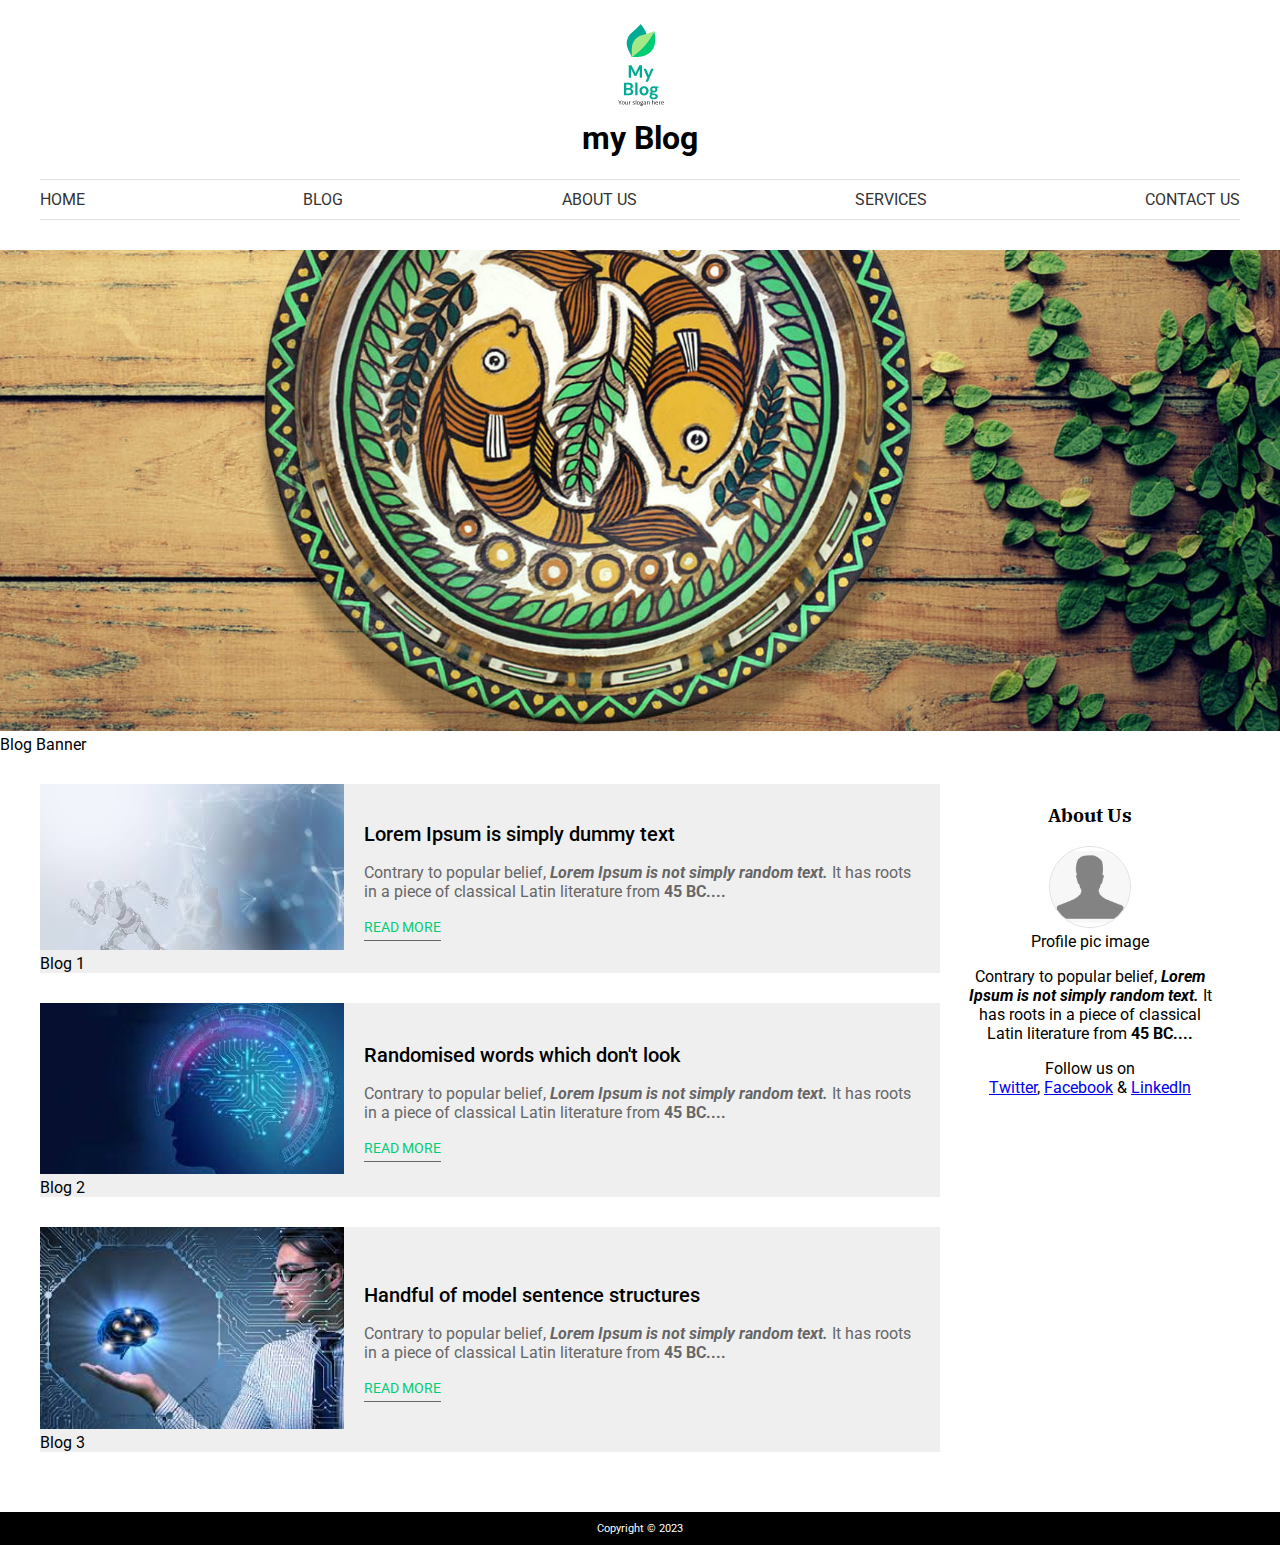
<file: index.html>
<!doctype html>

<html lang="en">
<head>
  <meta charset="utf-8">
  <meta name="viewport" content="width=device-width, initial-scale=1">

  <title>My Blog</title>
  <meta name="description" content="My Blog">
  <meta name="author" content="Blog">
  <link rel="icon" href="/favicon.ico">
  <link rel="stylesheet" href="css/styles.css?v=1.0">

</head>

<body>
  <header>
    <div class="grid-container">
        <div class="item-logo">
            <h1><img src="images/logo.png" alt="Logo"><figcaption>my Blog</figcaption></h1>
        </div>
        <nav class="nav-menu">
            <ul>
                <li><a href="index.html">Home</a></li>
                <li><a href="blog-detailed.html">Blog</a></li>
                <li><a href="blog-detailed.html">About Us</a></li>
                <li><a href="blog-detailed.html">Services</a></li>
                <li><a href="blog-detailed.html">Contact Us</a></li>
            </ul>
        </nav>
    </div>
  </header>
  <section class="banner">
    <img src="images/blog_banner.jpg" alt="dummy banner" />
    <figcaption>Blog Banner</figcaption>
  </section>
  <section class="main-content">
    <div class="grid-container">
        <div class="item-main">
            <div class="post-item">
                <div>
                    <img class="image-post" src="images/blog-post-1.jpg" alt="post" />
                    <figcaption>Blog 1</figcaption>
                </div>
                <div class="post-content">
                    <h2>Lorem Ipsum is simply dummy text</h2>
                    <p>Contrary to popular belief, <b><em>Lorem Ipsum is not simply random text.</em></b> It has roots in a piece of classical Latin literature from <b>45 BC....</b></p>
                    <a href="blog-detailed.html">Read More</a>
                </div>
            </div>

            <div class="post-item">
                <div>
                    <img class="image-post" src="images/blog-post-2.jpg" alt="post" />
                    <figcaption>Blog 2</figcaption>
                </div>
                <div class="post-content">
                    <h2>Randomised words which don't look</h2>
                    <p>Contrary to popular belief, <b><em>Lorem Ipsum is not simply random text.</em></b> It has roots in a piece of classical Latin literature from <b>45 BC....</b></p>
                    <a href="blog-detailed.html">Read More</a>
                </div>
            </div>

            <div class="post-item">
                <div>
                    <img class="image-post" src="images/blog-post-3.jpg" alt="post" />
                    <figcaption>Blog 3</figcaption>
                </div>
                <div class="post-content">
                    <h2>Handful of model sentence structures</h2>
                    <p>Contrary to popular belief, <b><em>Lorem Ipsum is not simply random text.</em></b> It has roots in a piece of classical Latin literature from <b>45 BC....</b></p>
                    <a href="blog-detailed.html">Read More</a>
                </div>
            </div>
        </div>
        <div class="post-side">
            <h3>About Us</h3>
            <img class="profile-pic" src="images/prfile-pic.png" alt="profile" />
            <figcaption>Profile pic image</figcaption>
            <p>Contrary to popular belief, <b><em>Lorem Ipsum is not simply random text.</em></b> It has roots in a piece of classical Latin literature from <b>45 BC....</b></p>
        
            Follow us on <br/>
            <a href="https://twitter.com/">Twitter</a>, <a href="https://www.facebook.com/">Facebook</a> & <a href="https://www.linkedin.com/">LinkedIn</a>
        </div>
    </div>
  </section>
  <footer class="footer-sec">
    Copyright &copy; 2023
  </footer>
</body>
</html>
</file>
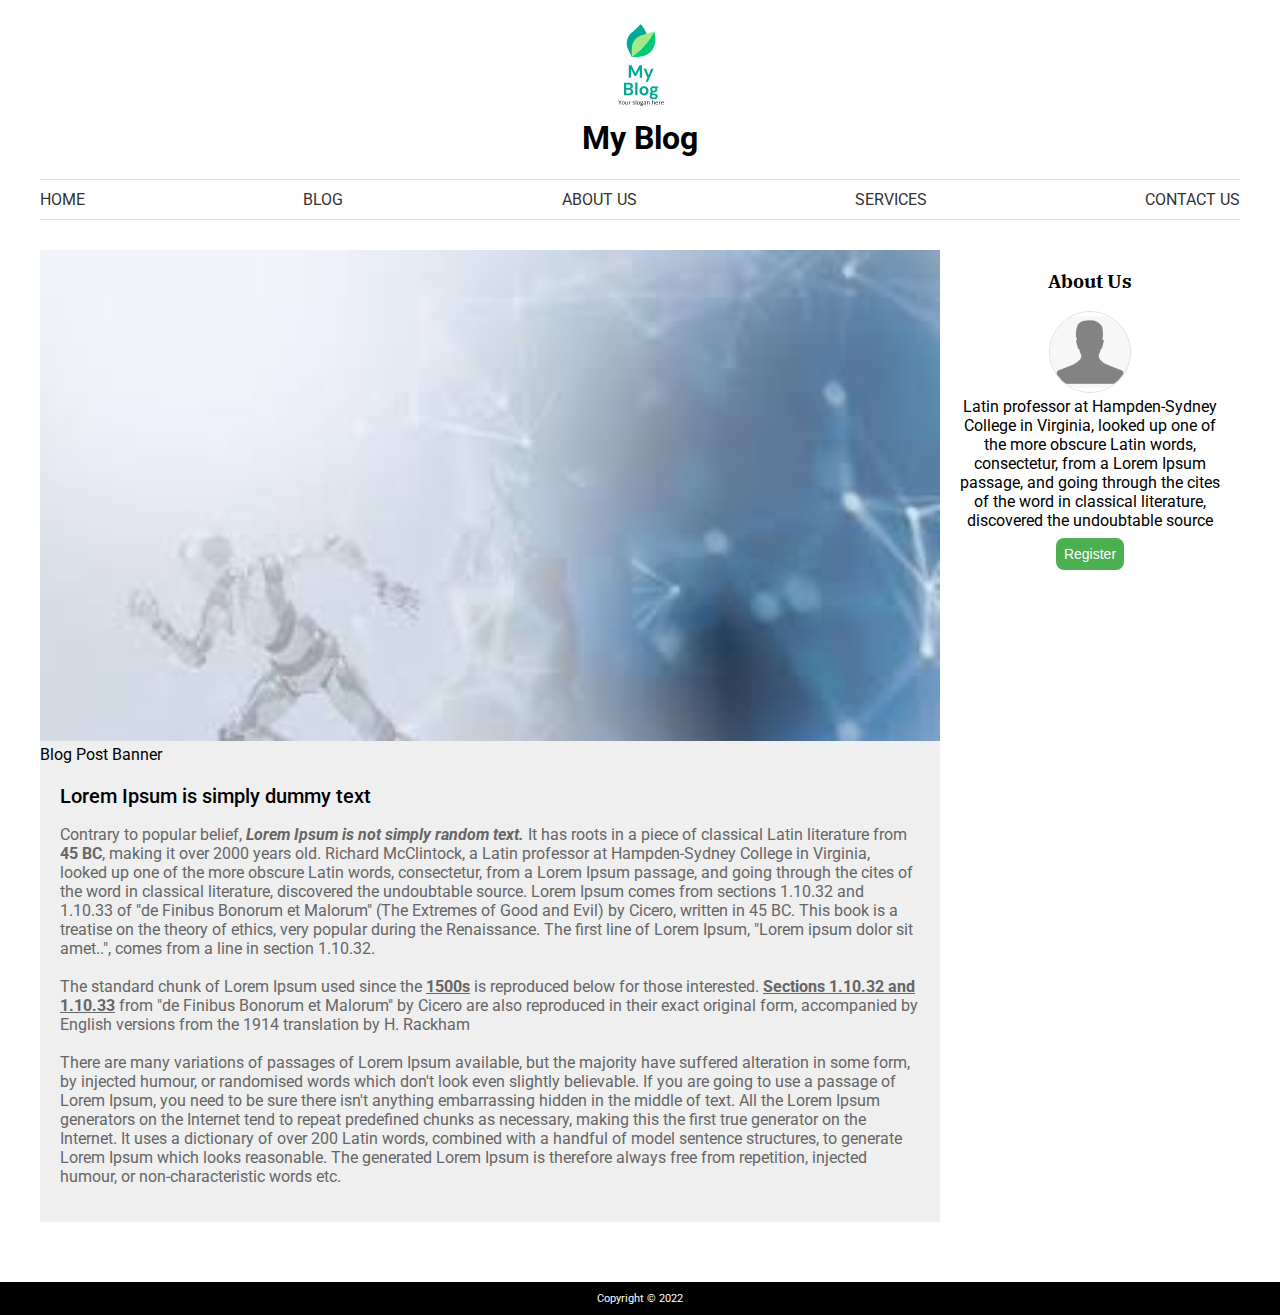
<file: blog-detailed.html>
<!doctype html>

<html lang="en">
<head>
  <meta charset="utf-8">
  <meta name="viewport" content="width=device-width, initial-scale=1">

  <title>My Blog</title>
  <meta name="description" content="My Blog">
  <meta name="author" content="Blog">
  <link rel="icon" href="/favicon.ico">
  <link rel="stylesheet" href="css/styles.css?v=1.0">

</head>

<body>
  <header>
    <div class="grid-container">
        <div class="item-logo">
            <h1><img src="images/logo.png" alt="Logo"><figcaption>My Blog</figcaption></h1>
        </div>
        <nav class="nav-menu">
            <ul>
                <li><a href="index.html">Home</a></li>
                <li><a href="blog-detailed.html">Blog</a></li>
                <li><a href="blog-detailed.html">About Us</a></li>
                <li><a href="blog-detailed.html">Services</a></li>
                <li><a href="blog-detailed.html">Contact Us</a></li>
            </ul>
        </nav>
    </div>
  </header>
  <section class="main-content">
    <div class="grid-container">
        <div class="item-main">
            <div class="post-item post-detailed">
                <img class="image-post" src="images/blog-post-1.jpg" alt="post" />
                <figcaption>Blog Post Banner</figcaption>
                <div class="post-content">
                    <h2>Lorem Ipsum is simply dummy text</h2>
                    <p>Contrary to popular belief, <b><em>Lorem Ipsum is not simply random text.</em></b> It has roots in a piece of classical Latin literature from <b>45 BC</b>, making it over 2000 years old. Richard McClintock, a Latin professor at Hampden-Sydney College in Virginia, looked up one of the more obscure Latin words, consectetur, from a Lorem Ipsum passage, and going through the cites of the word in classical literature, discovered the undoubtable source. Lorem Ipsum comes from sections 1.10.32 and 1.10.33 of "de Finibus Bonorum et Malorum" (The Extremes of Good and Evil) by Cicero, written in 45 BC. This book is a treatise on the theory of ethics, very popular during the Renaissance. The first line of Lorem Ipsum, "Lorem ipsum dolor sit amet..", comes from a line in section 1.10.32.<br><br>
                        The standard chunk of Lorem Ipsum used since the <b><u>1500s</u></b> is reproduced below for those interested. <b><u>Sections 1.10.32 and 1.10.33</u></b> from "de Finibus Bonorum et Malorum" by Cicero are also reproduced in their exact original form, accompanied by English versions from the 1914 translation by H. Rackham<br><br>
                        There are many variations of passages of Lorem Ipsum available, but the majority have suffered alteration in some form, by injected humour, or randomised words which don't look even slightly believable. If you are going to use a passage of Lorem Ipsum, you need to be sure there isn't anything embarrassing hidden in the middle of text. All the Lorem Ipsum generators on the Internet tend to repeat predefined chunks as necessary, making this the first true generator on the Internet. It uses a dictionary of over 200 Latin words, combined with a handful of model sentence structures, to generate Lorem Ipsum which looks reasonable. The generated Lorem Ipsum is therefore always free from repetition, injected humour, or non-characteristic words etc.
                </div>
            </div>
        </div>
        <div class="post-side">
            <h3>About Us</h3>
            <img class="profile-pic" src="images/prfile-pic.png" alt="profile" />
            <figcaption>Latin professor at Hampden-Sydney College in Virginia, looked up one of the more obscure Latin words, consectetur, from a Lorem Ipsum passage, and going through the cites of the word in classical literature, discovered the undoubtable source</figcaption>
            <button>Register</button>
        </div>
    </div>
  </section>
  <footer class="footer-sec">
    Copyright &copy; 2022
  </footer>
</body>
</html>
</file>
<file: css/styles.css>
@import url('https://fonts.googleapis.com/css2?family=Roboto');
@import url('https://fonts.googleapis.com/css2?family=Roboto:ital,wght@0,100;0,300;0,400;0,500;0,700;0,900;1,100;1,300;1,400;1,500;1,700;1,900&display=swap');
@import url('https://fonts.googleapis.com/css2?family=IBM+Plex+Serif:ital@1&display=swap');
body{ padding: 0; margin: 0; font-family: 'Roboto', sans-serif;}
.grid-container{ display: grid; max-width: 1200px; margin: 0 auto; grid-auto-columns: 1fr;
    grid-auto-flow: column; }
.item-logo{display: grid; text-align: center; grid-column: 1 / span 6;}
.nav-menu{ width:100%; grid-column: 1 / span 6;}
.nav-menu ul{margin: 0; padding:0; display: flex; width: 100%; justify-content: space-between; border-top:1px solid #dfdfdf; border-bottom:1px solid #dfdfdf;}
.nav-menu ul li{ list-style: none;}
.nav-menu ul li a{ font-size: 16px; text-decoration: none; text-transform: uppercase; color:#333; padding: 10px 0; display: inline-block;}
.banner{ width: 100%; margin-top: 30px;}
.banner img{ width: 100%;}
.main-content{ margin: 30px 0;}
.item-main{ grid-column: 1 / span 3;}
.post-item{ display: flex; margin-bottom: 30px; background-color: #efefef; align-items: center;}
.image-post{  min-width: 304px; max-width: 304px;}
.post-content{ padding:20px}
.post-content h2{ margin-top: 0; font-size: 20px; font-weight: 500;}
.post-content p{ font-size: 16px; color: #666;}
.post-content a{ color:#02cc76; font-size: 14px; text-decoration: none; border-bottom: 1px solid #666; padding-bottom: 5px; text-transform: uppercase;}
.post-side{ text-align: center; padding:0 20px}
.post-side h3{font-family: 'IBM Plex Serif', serif; }
.post-side p{ font-size: 16px;}
.profile-pic{ border-radius: 100%; width: 100%; max-width: 80px; border:1px solid #dfdfdf; }
.footer-sec{ background-color: #000; padding:  10px 0; color:#fff; text-align: center; font-size: 11px;}
.post-detailed{ display: block;}
.post-detailed img{ width: 100%; min-width: 100%;}
button { background-color: #4CAF50; border: none; color: white; padding: .5rem; text-align: center; text-decoration: none; display: inline-block; font-size: 14px; margin: .5rem; cursor: pointer; border-radius: .5rem;}
@media screen and (max-width:767px) {
    .item-main{ grid-column: 1 / span 6;}
    .post-side{ grid-column: 1 / span 6;}
    .post-item{ display: block;}
    .image-post{ width: 100%; min-width: 100%;}
    .nav-menu ul{ display: block;}
    .nav-menu ul li{ text-align: center; border-bottom: 1px solid #dfdfdf;}
    .nav-menu ul li:last-child{ border-bottom: 0;}
}
</file>
